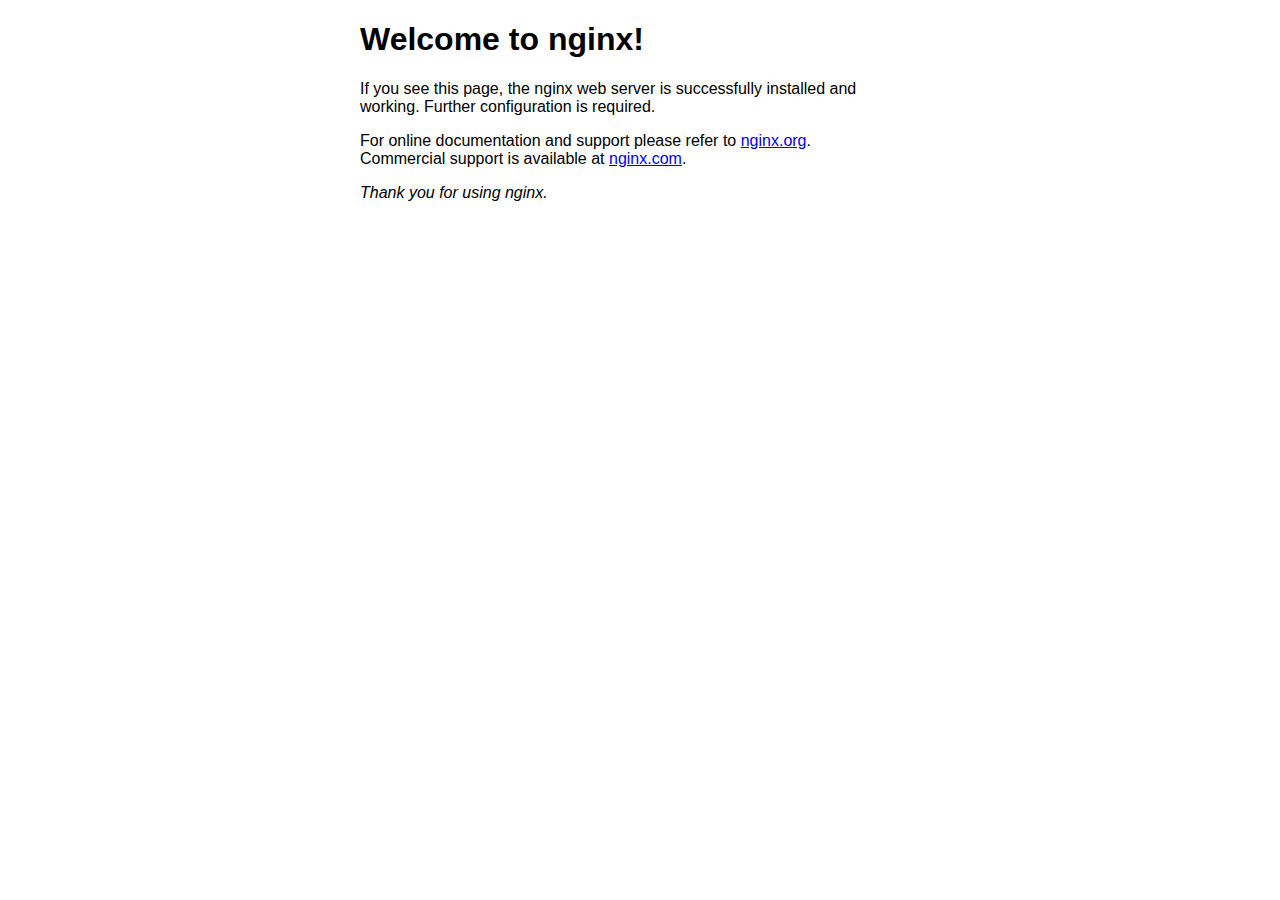
<file: html/index.html>
<!DOCTYPE html>
<html>
<head>
<title>Welcome to nginx!</title>
<style>
    body {
        width: 35em;
        margin: 0 auto;
        font-family: Tahoma, Verdana, Arial, sans-serif;
    }
</style>
</head>
<body>
<h1>Welcome to nginx!</h1>
<p>If you see this page, the nginx web server is successfully installed and
working. Further configuration is required.</p>

<p>For online documentation and support please refer to
<a href="http://nginx.org/">nginx.org</a>.<br/>
Commercial support is available at
<a href="http://nginx.com/">nginx.com</a>.</p>

<p><em>Thank you for using nginx.</em></p>
</body>
</html>
</file>
